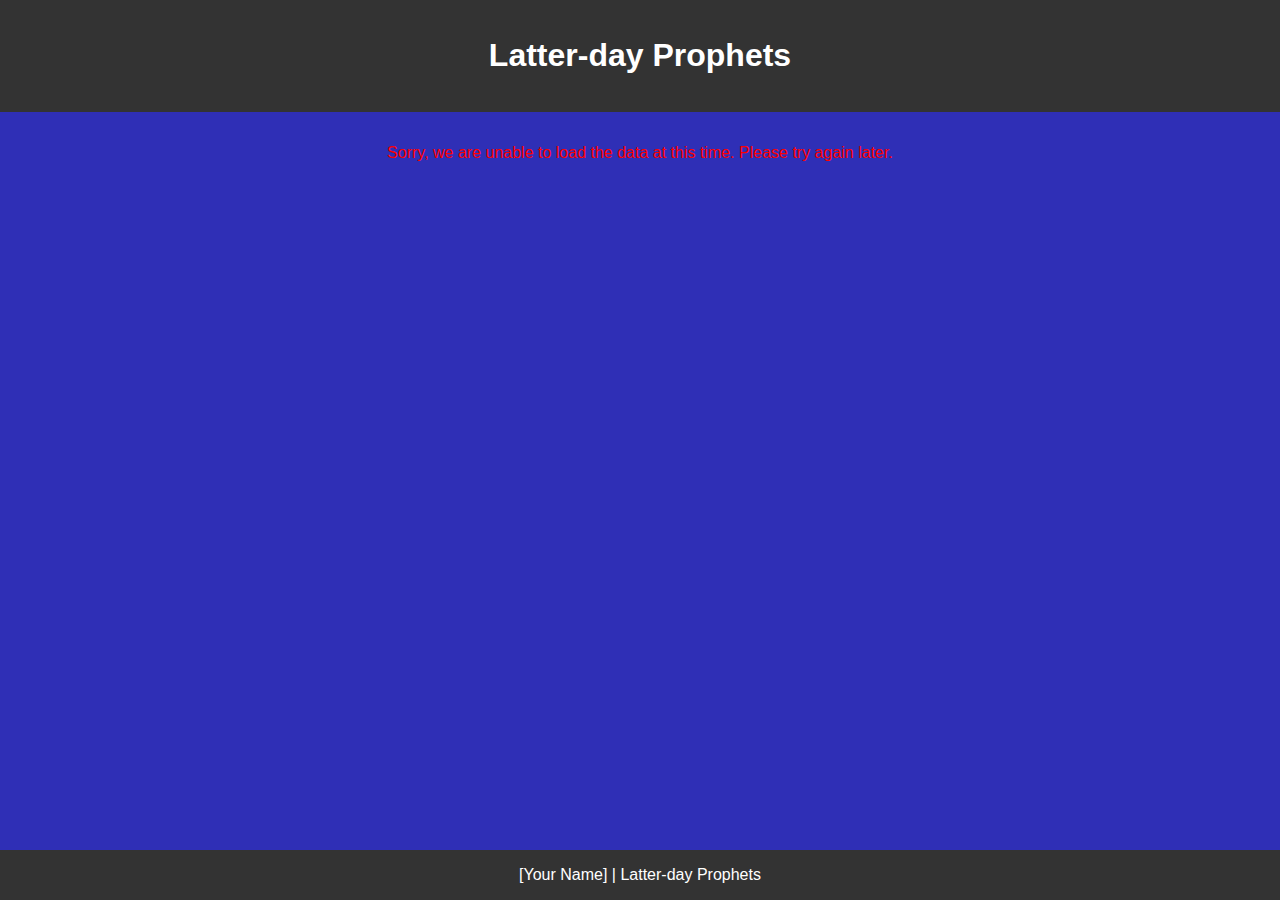
<file: prophets.html>
<!DOCTYPE html>
<html lang="en">
<head>
    <meta charset="UTF-8">
    <meta name="viewport" content="width=device-width, initial-scale=1.0">
    <title>Latter-day Prophets</title>
    <link rel="stylesheet" href="styles/prophets.css">
</head>
<body>
    <header>
        <h1>Latter-day Prophets</h1>
    </header>
    <main>
        <div id="cards"></div>
    </main>
    <footer>
        [Your Name] | Latter-day Prophets
    </footer>
    <script src="scripts/prophets.js"></script>
</body>
</html>
</file>
<file: styles/prophets.css>
body {
    font-family: Arial, sans-serif;
    margin: 0;
    padding: 0;
    background-color: rgb(47, 47, 182);
    display: flex;
    flex-direction: column;
    min-height: 100vh;
}

header, footer {
    background-color: #333;
    color: white;
    text-align: center;
    padding: 1rem;
}

main {
    flex-grow: 1;
    padding: 1rem;
}

#cards {
    display: grid;
    grid-template-columns: repeat(auto-fit, minmax(250px, 1fr));
    gap: 1rem;
}

section {
    border: 1px solid #ccc;
    padding: 1rem;
    background-color: white;
    box-shadow: 2px 2px 10px rgba(0,0,0,0.1);
}

h2 {
    font-size: 1.2rem;
    margin-bottom: 0.5rem;
}

img {
    max-width: 100%;
    height: auto;
    display: block;
}
</file>
